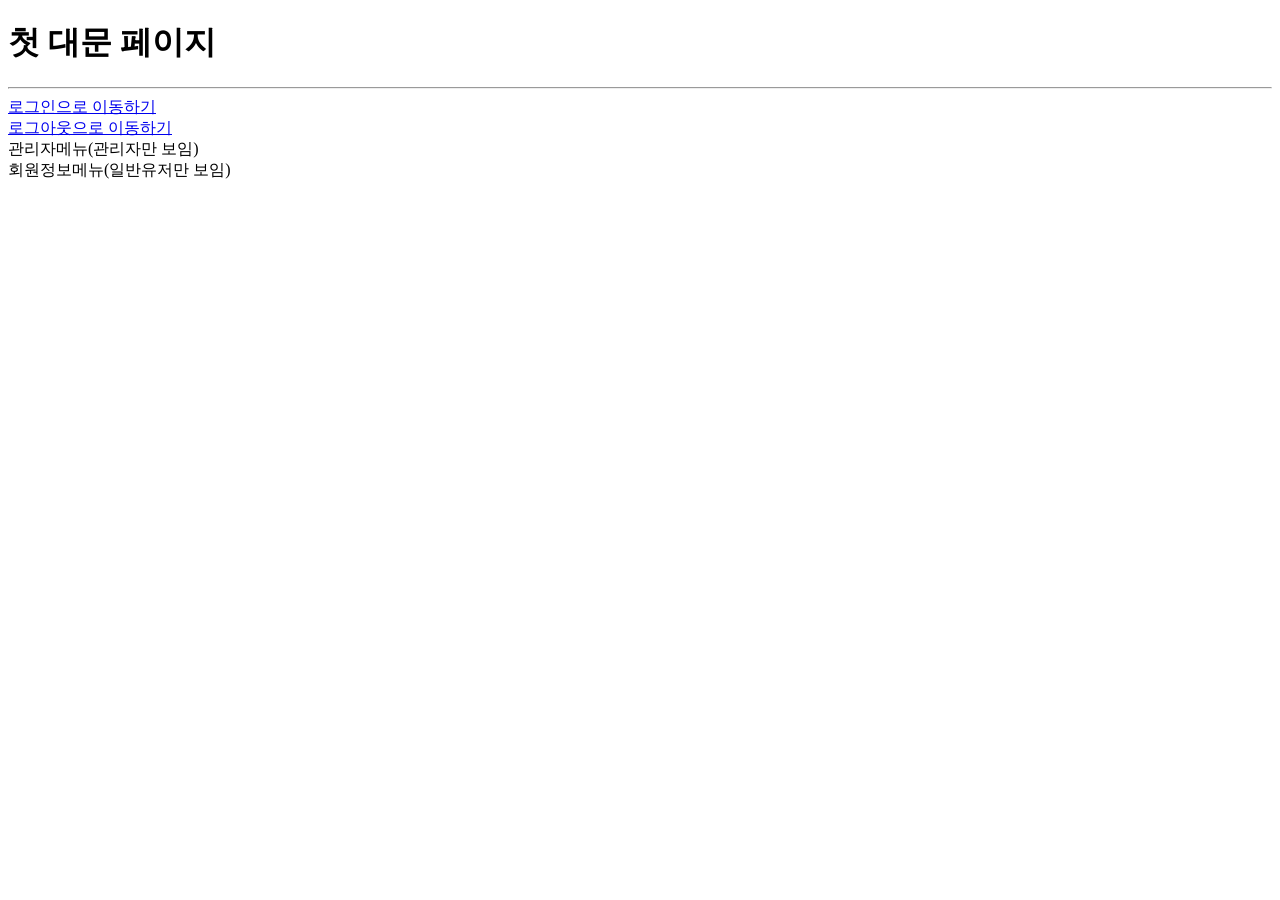
<file: src/main/resources/templates/index.html>
<!DOCTYPE html>
<html xmlns:th="http://www.thymeleaf.org"
      xmlns:sec="http://www.thymeleaf.org/extras/spring-security">
<head>
<meta charset="UTF-8">
<title>Insert title here</title>
</head>
<body>

<h1>첫 대문 페이지</h1>
<hr>
<!-- 로그인 하지 않았을때 보이는 코드 -->
<div sec:authorize="isAnonymous()">
<a href="@{/login}">로그인으로 이동하기</a>
</div>
<!-- 로그인 했을때 보이는 코드 -->
<div sec:authorize="isAuthenticated()">
<a href="@{/logout}">로그아웃으로 이동하기</a>
</div>
<!-- 관리자페이지 -->
<div sec:authorize="hasRole('ADMIN')">
<a th:href="@{/admin}">관리자메뉴(관리자만 보임)</a>
</div>
<!-- 회원페이지 -->
<div sec:authorize="hasRole('USER')">
<a th:href="@{/userinfo}">회원정보메뉴(일반유저만 보임)</a>
</div>
</body>
</html>
</file>
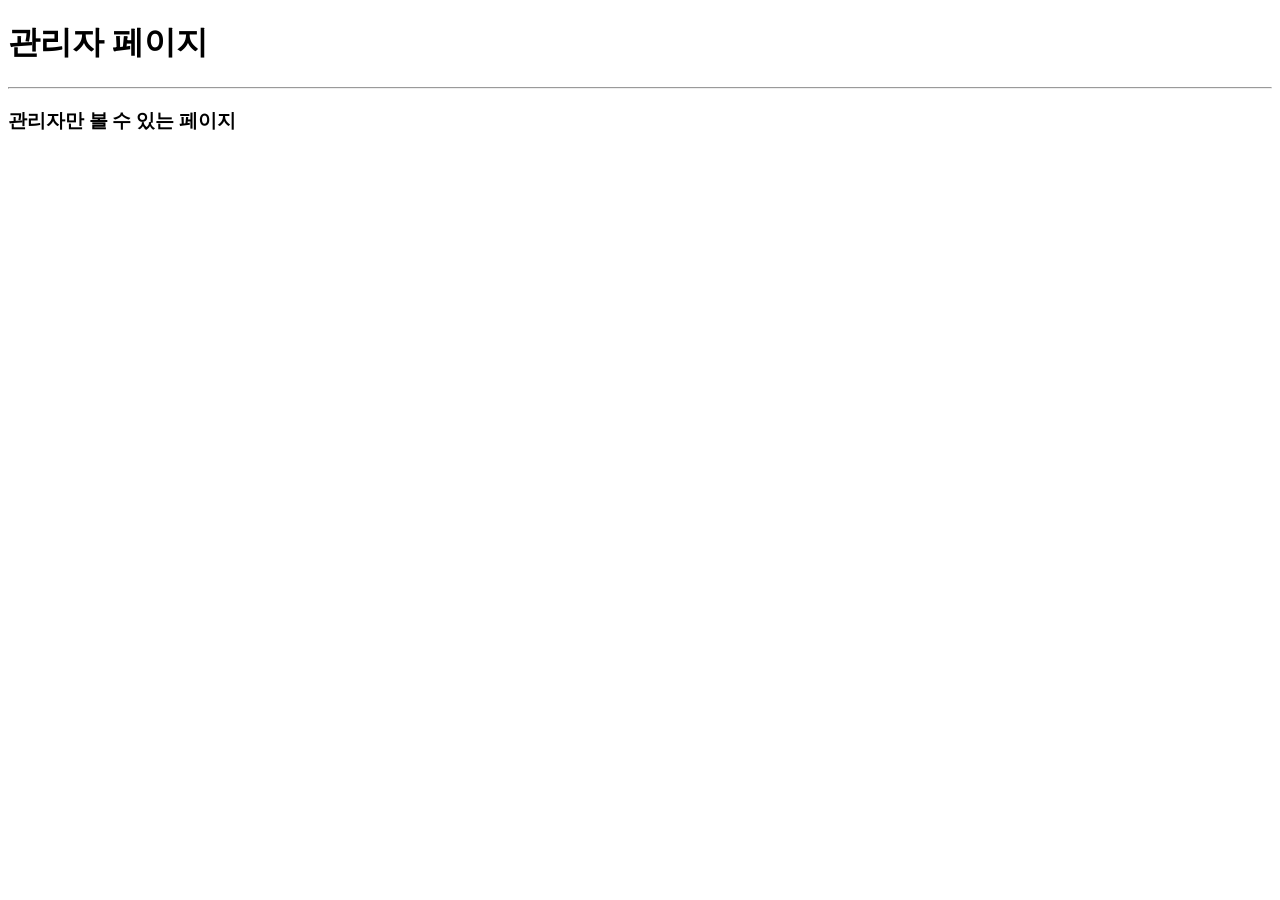
<file: src/main/resources/templates/admin.html>
<!DOCTYPE html>
<html xmlns:th="http://www.thymeleaf.org"
      xmlns:sec="http://www.thymeleaf.org/extras/spring-security">

<head>
<meta charset="UTF-8">
<title>관리자 페이지</title>
</head>
<body>

  <h1>관리자 페이지</h1>
  <hr>
  <h3>관리자만 볼 수 있는 페이지</h3>
  
</body>
</html>
</file>
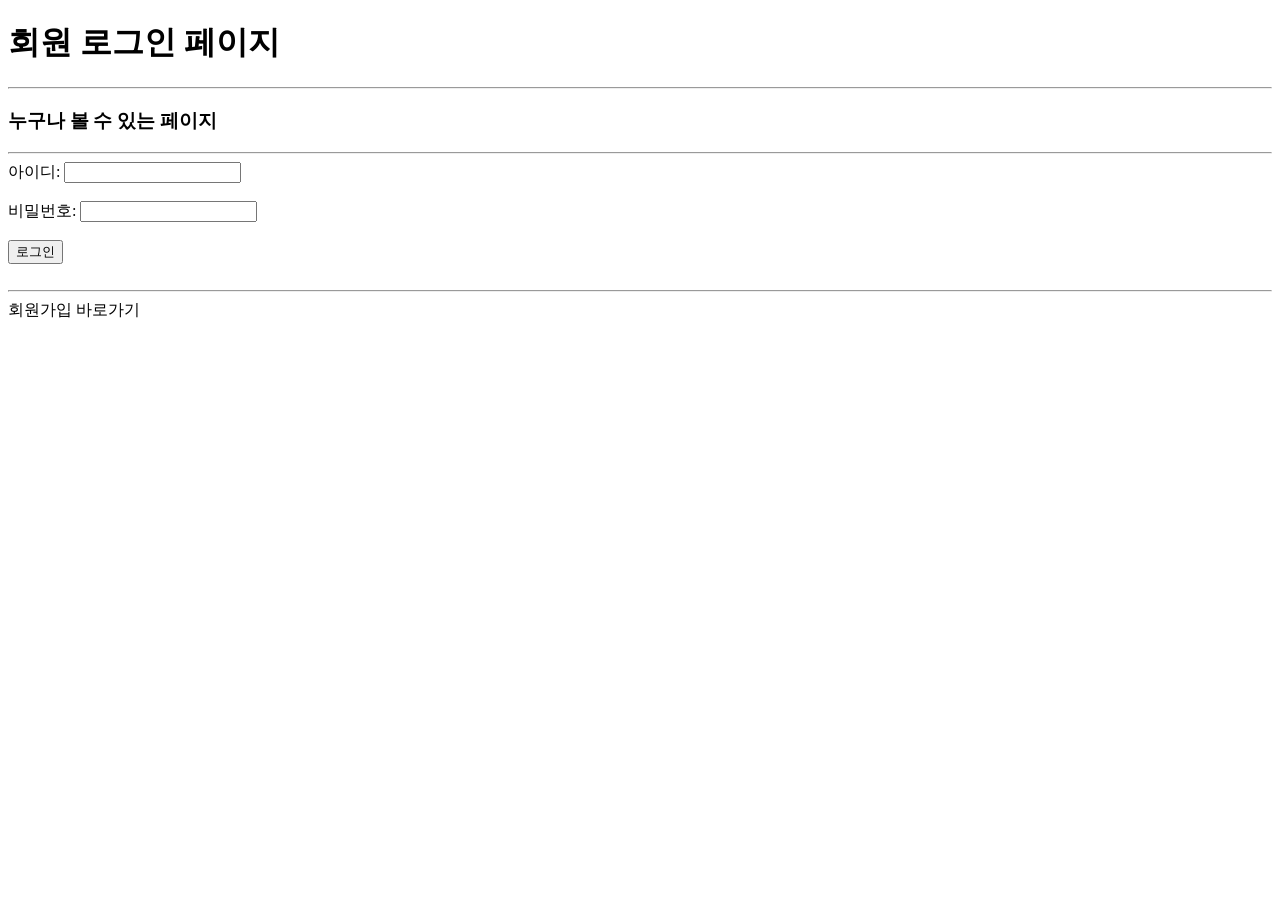
<file: src/main/resources/templates/login.html>
<!DOCTYPE html>
<html xmlns:th="http://www.thymeleaf.org"
      xmlns:sec="http://www.thymeleaf.org/extras/spring-security">

<head>
<meta charset="UTF-8">
<title>Insert title here</title>
</head>
<body>
<h1>회원 로그인 페이지</h1>
<hr>
<h3>누구나 볼 수 있는 페이지</h3>
<hr>
<form th:action="@{/login}" method="post">
아이디: <input type="text" name="username"><br><br>
비밀번호: <input type="password" name="password"><br><br>
<input type="submit" value="로그인"><br><br>
</form>
<hr>
<a th:href="@{/signup}">회원가입 바로가기</a>
</body>
</html>
</file>
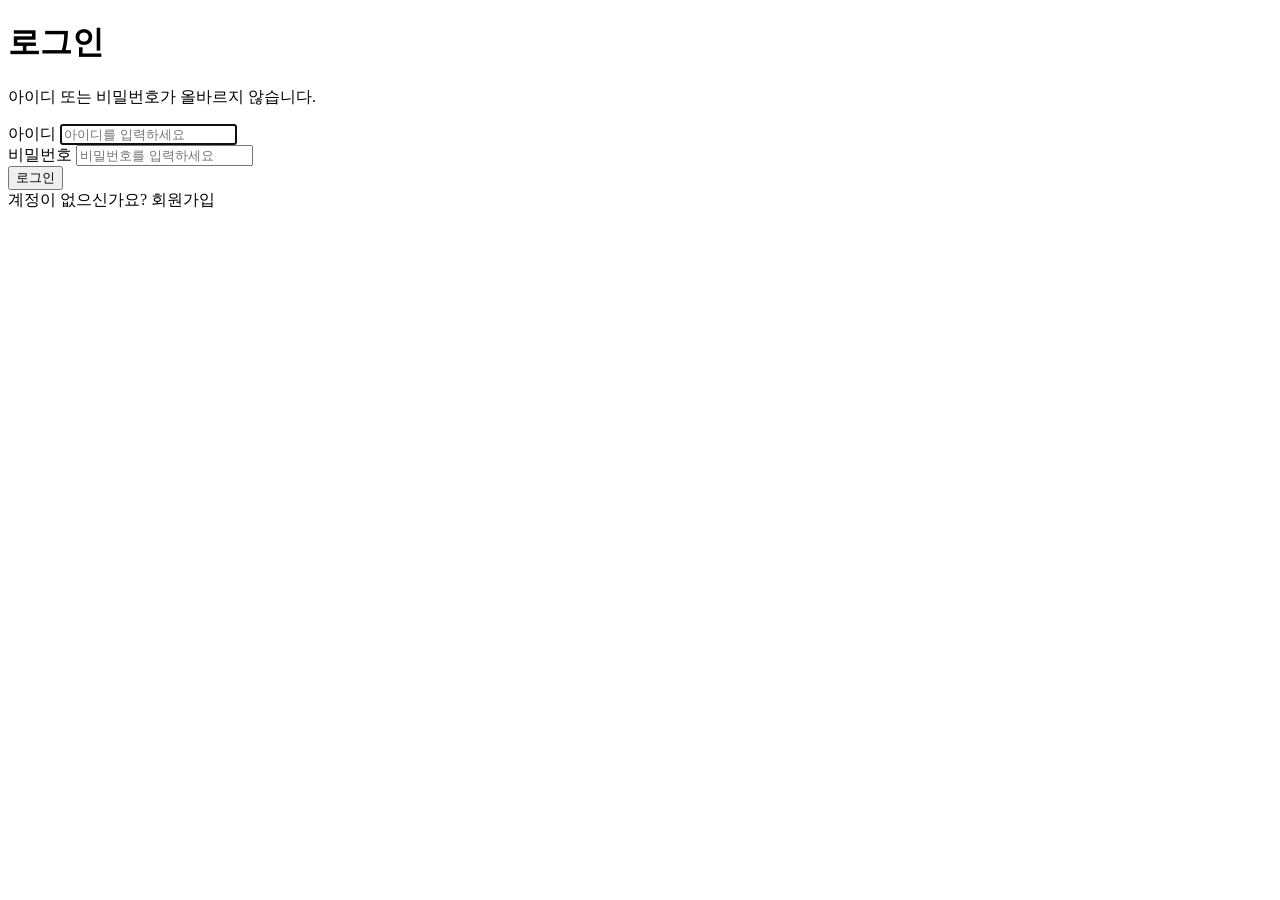
<file: src/main/resources/templates/login_form.html>
<!DOCTYPE html>
<html lang="ko" xmlns:th="http://www.thymeleaf.org">
<head>
    <meta charset="UTF-8">
    <meta name="viewport" content="width=device-width, initial-scale=1.0">
    <title>로그인</title>
    <link rel="stylesheet" th:href="@{/css/login.css}">
</head>
<body>
<div class="login-container">
    <h1>로그인</h1>

    <!-- Spring Security 로그인 실패 (?error) 메시지 -->
    <div class="error-banner" th:if="${param.error != null}">
        <p>아이디 또는 비밀번호가 올바르지 않습니다.</p>
    </div>

    <form th:action="@{/user/login}" method="post" novalidate>
        <div class="form-group">
            <label for="username">아이디</label>
            <input type="text"
                   id="username"
                   name="username"
                   placeholder="아이디를 입력하세요"
                   required
                   autofocus>
        </div>

        <div class="form-group">
            <label for="password">비밀번호</label>
            <input type="password"
                   id="password"
                   name="password"
                   placeholder="비밀번호를 입력하세요"
                   required>
        </div>

        <button type="submit" class="btn-submit">로그인</button>
    </form>

    <div class="signup-link">
        <span>계정이 없으신가요?</span>
        <a th:href="@{/user/signup}">회원가입</a>
    </div>
</div>
</body>
</html>
</file>
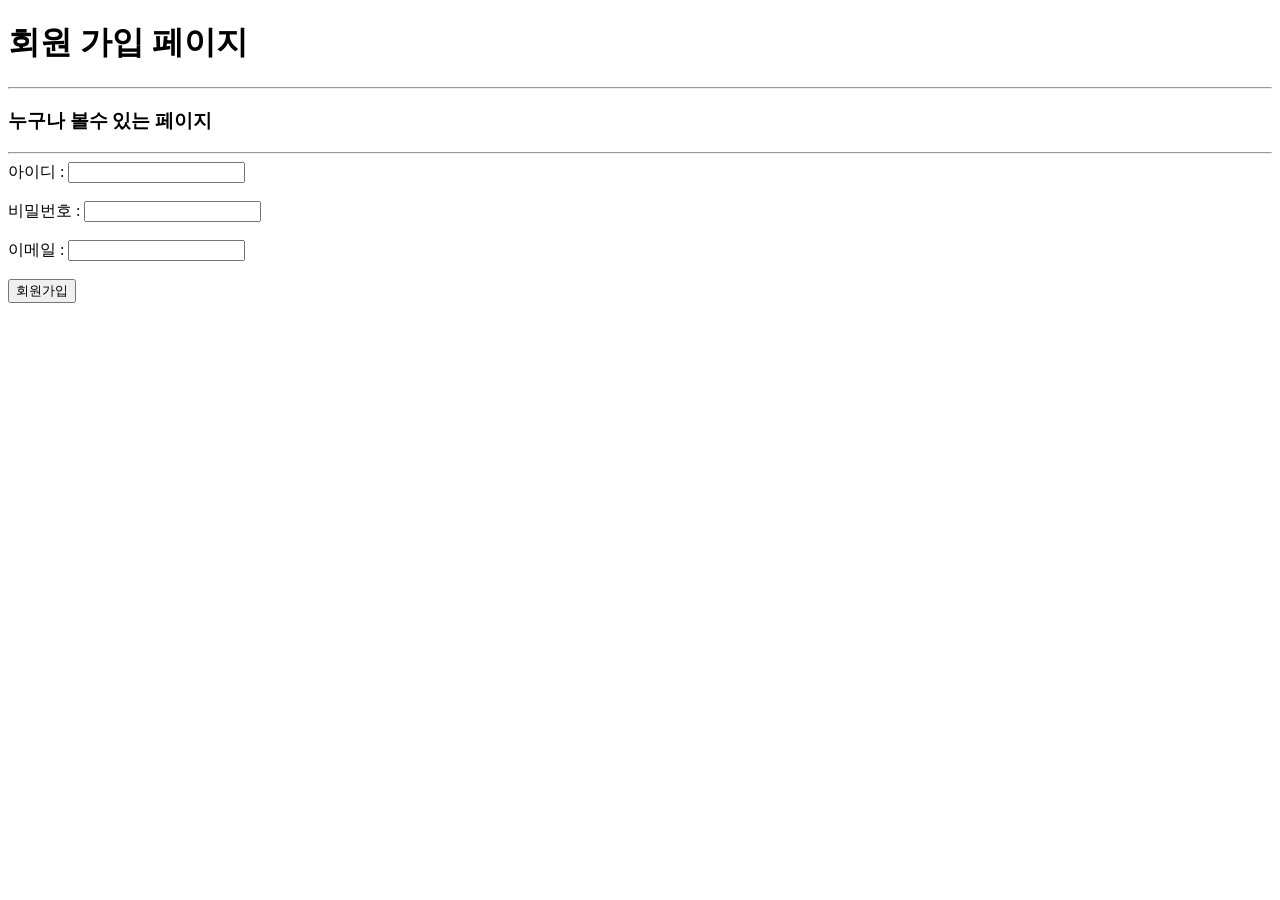
<file: src/main/resources/templates/logout.html>
<!DOCTYPE html>
<html xmlns:th="http://www.thymeleaf.org"
      xmlns:sec="http://www.thymeleaf.org/extras/spring-security">
<head>
<meta charset="UTF-8">
<title>Insert title here</title>
</head>
<body>
<h1>회원 가입 페이지</h1>
	<hr>
	<h3>누구나 볼수 있는 페이지</h3>
	<hr>
	<form th:action="@{/signup}" method="post">
		아이디 : <input type="text" name="username"><br><br>
		비밀번호 : <input type="password" name="password"><br><br>
		이메일 : <input type="email" name="email"><br><br>
		<input type="submit" value="회원가입">
	</form>
</body>
</html>
</file>
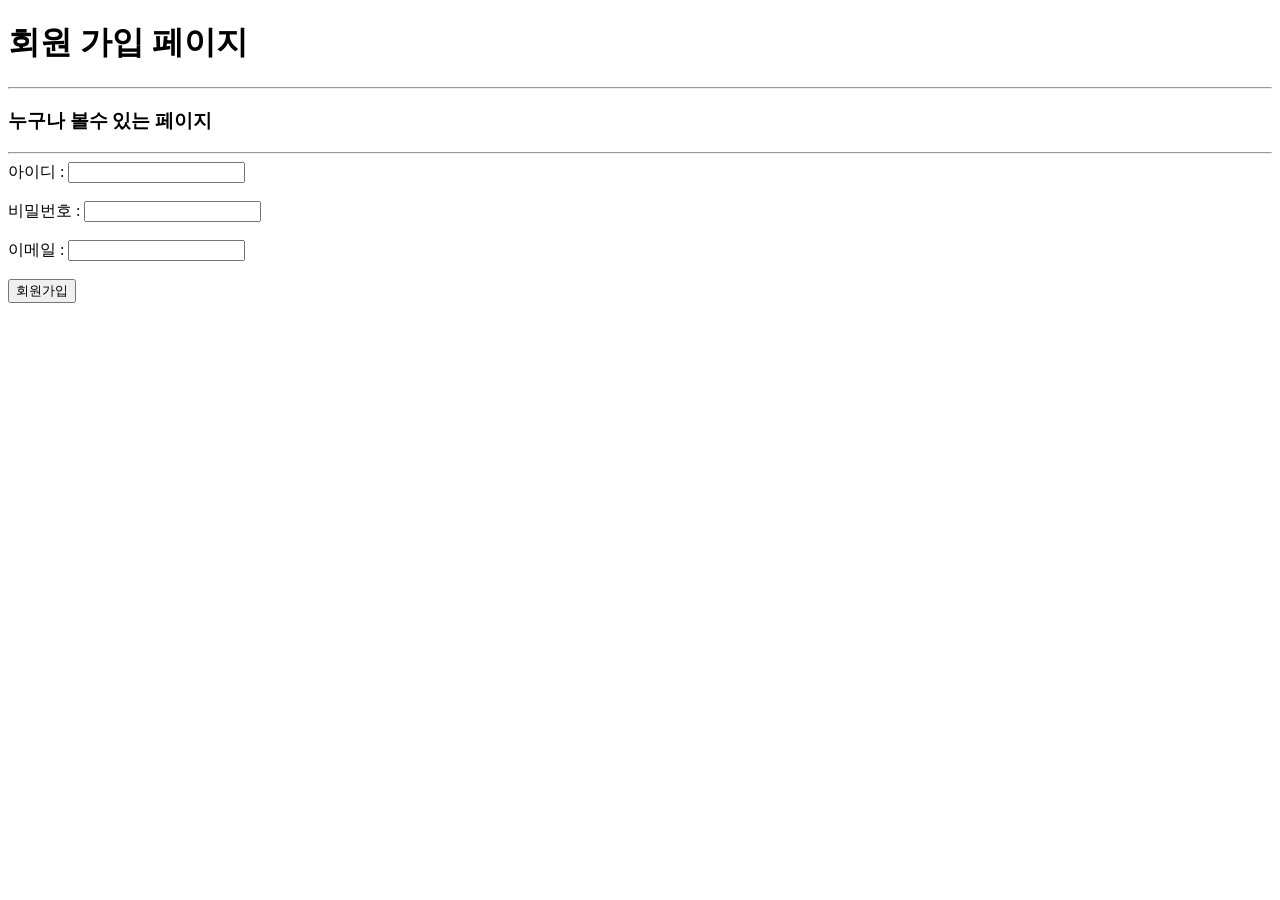
<file: src/main/resources/templates/signup.html>
<!DOCTYPE html>
<html xmlns:th="http://www.thymeleaf.org"
      xmlns:sec="http://www.thymeleaf.org/extras/spring-security">
<head>
<meta charset="UTF-8">
<title>회원 가입 페이지</title>
</head>
<body>
	<h1>회원 가입 페이지</h1>
	<hr>
	<h3>누구나 볼수 있는 페이지</h3>
	<hr>
	<form th:action="@{/signup}" method="post">
		아이디 : <input type="text" name="username"><br><br>
		비밀번호 : <input type="password" name="password"><br><br>
		이메일 : <input type="email" name="email"><br><br>
		<input type="submit" value="회원가입">
	</form>
</body>
</html>
</file>
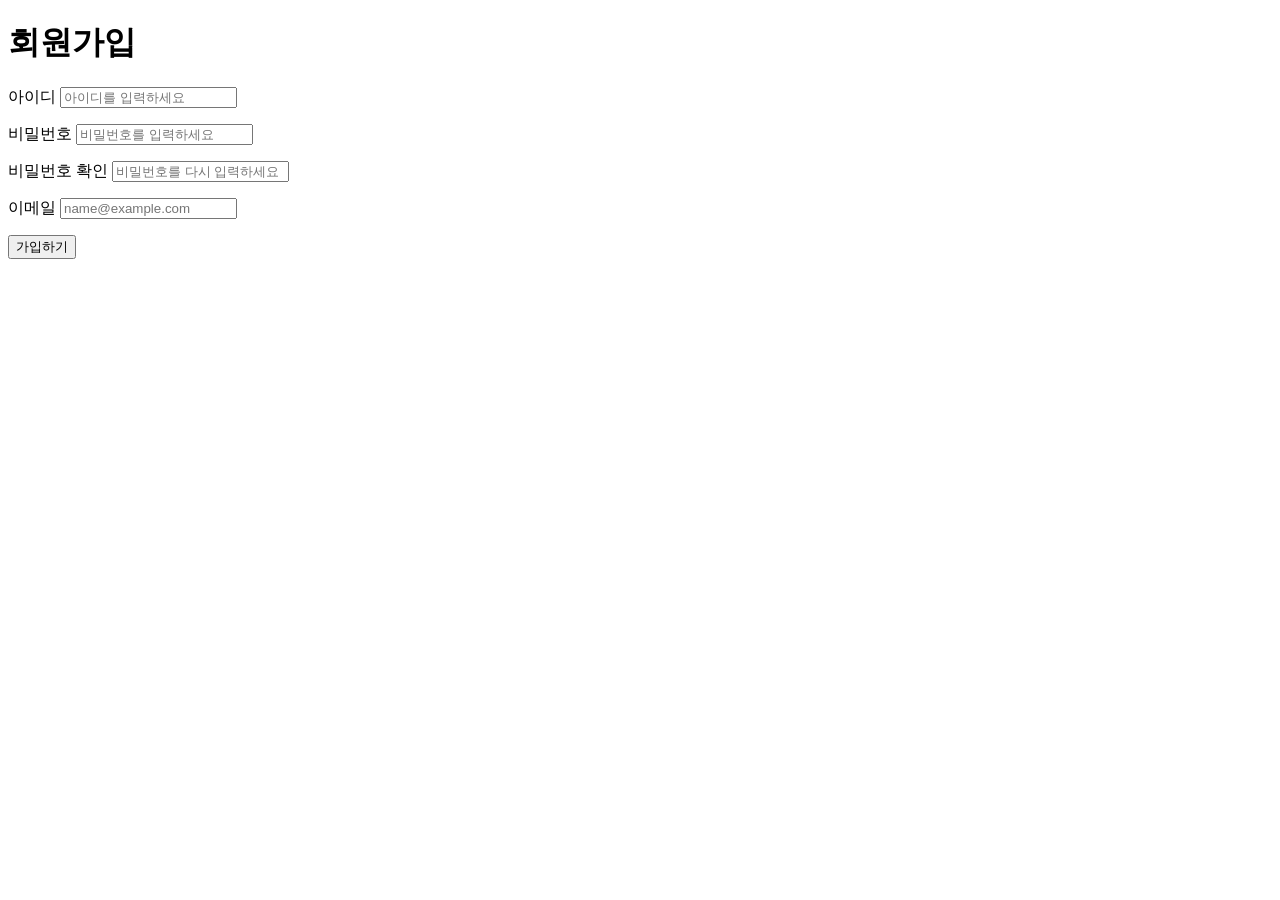
<file: src/main/resources/templates/signup_form.html>
<!DOCTYPE html>
<html lang="ko" xmlns:th="http://www.thymeleaf.org">
<head>
    <meta charset="UTF-8">
    <meta name="viewport" content="width=device-width, initial-scale=1.0">
    <title>회원가입</title>
    <link rel="stylesheet" th:href="@{/css/signup.css}">
</head>
<body>
<div class="signup-container">
    <h1>회원가입</h1>

    <form th:action="@{/user/signup}" th:object="${signupForm}" method="post" novalidate>
        <!-- 폼 전체(글로벌) 에러 메시지 출력 -->
        <div class="error-banner" th:if="${#fields.hasGlobalErrors()}">
            <p th:each="err : ${#fields.globalErrors()}" th:text="${err}"></p>
        </div>

        <!-- 1. 아이디 -->
        <div class="form-group">
            <label for="username">아이디</label>
            <input type="text"
                   id="username"
                   th:field="*{username}"
                   th:classappend="${#fields.hasErrors('username')} ? 'input-error' : ''"
                   placeholder="아이디를 입력하세요">
            <p class="field-error" th:if="${#fields.hasErrors('username')}" th:errors="*{username}"></p>
        </div>

        <!-- 2. 비밀번호 -->
        <div class="form-group">
            <label for="password1">비밀번호</label>
            <input type="password"
                   id="password1"
                   th:field="*{password1}"
                   th:classappend="${#fields.hasErrors('password1')} ? 'input-error' : ''"
                   placeholder="비밀번호를 입력하세요">
            <p class="field-error" th:if="${#fields.hasErrors('password1')}" th:errors="*{password1}"></p>
        </div>

        <!-- 3. 비밀번호 확인 -->
        <div class="form-group">
            <label for="password2">비밀번호 확인</label>
            <input type="password"
                   id="password2"
                   th:field="*{password2}"
                   th:classappend="${#fields.hasErrors('password2')} ? 'input-error' : ''"
                   placeholder="비밀번호를 다시 입력하세요">
            <p class="field-error" th:if="${#fields.hasErrors('password2')}" th:errors="*{password2}"></p>
        </div>

        <!-- 4. 이메일 -->
        <div class="form-group">
            <label for="email">이메일</label>
            <input type="email"
                   id="email"
                   th:field="*{email}"
                   th:classappend="${#fields.hasErrors('email')} ? 'input-error' : ''"
                   placeholder="name@example.com">
            <p class="field-error" th:if="${#fields.hasErrors('email')}" th:errors="*{email}"></p>
        </div>

        <button type="submit" class="btn-submit">가입하기</button>
    </form>
</div>
</body>
</html>
</file>
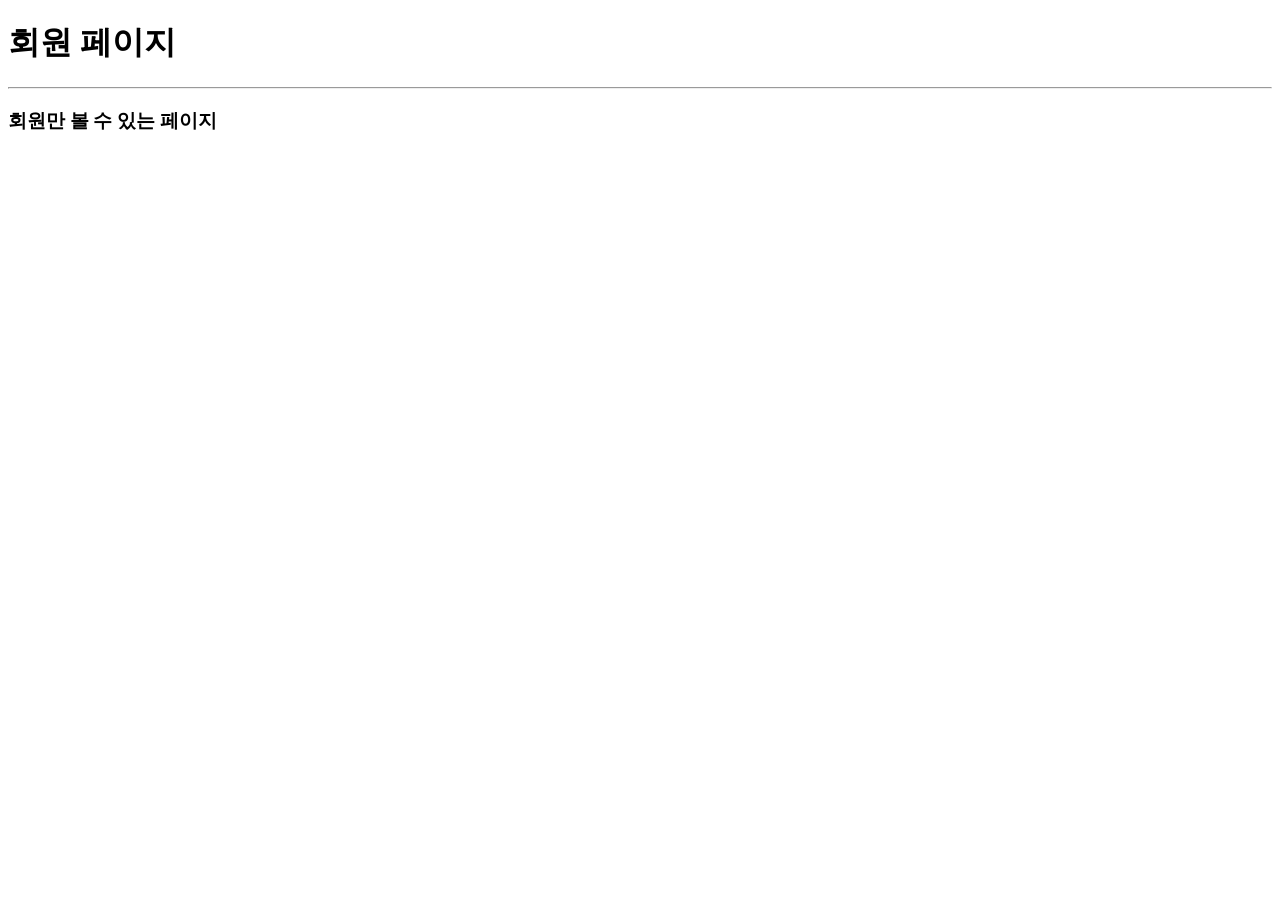
<file: src/main/resources/templates/userinfo.html>
<!DOCTYPE html>
<html xmlns:th="http://www.thymeleaf.org"
      xmlns:sec="http://www.thymeleaf.org/extras/spring-security">
<head>
<meta charset="UTF-8">
<title>Insert title here</title>
</head>
<body>

  <h1>회원 페이지</h1>
  <hr>
  <h3>회원만 볼 수 있는 페이지</h3>
</body>
</html>
</file>
